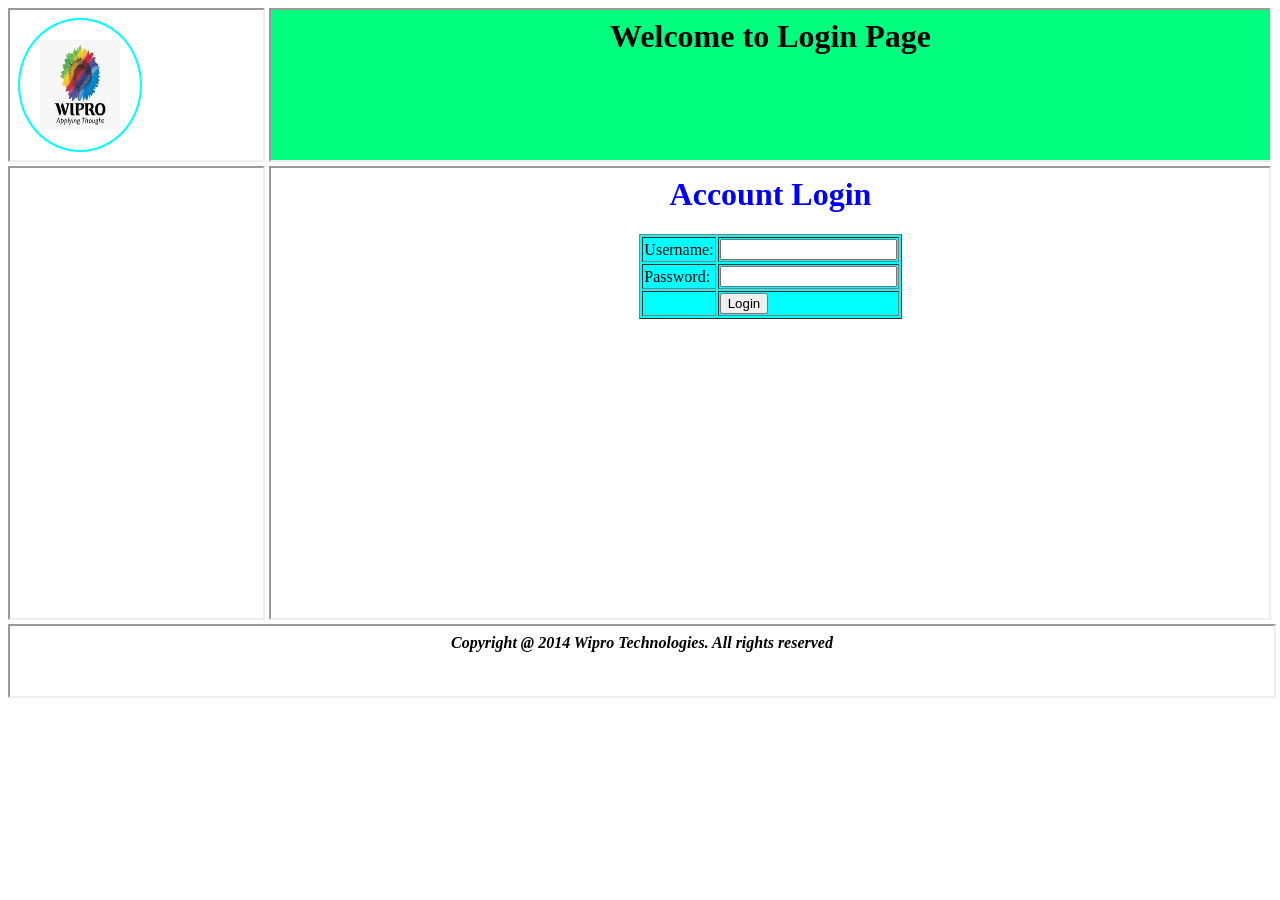
<file: 1.1 Login Module/index.html>
<!DOCTYPE html>
<html lang="en">
    <head>
        <meta charset="UTF-8" />
        <meta name="viewport" content="width=device-width, initial-scale=1.0" />
        <title>Login Form</title>
    </head>
    <body>
        <iframe src="logo.html" height="150" width="20%" name="logo"></iframe>
        <iframe src="header.html" height="150" width="79%" name="header"></iframe>
        <iframe src="menu.html" height="450" width="20%" name="menu"></iframe>
        <iframe src="login.html" height="450" width="79%" name="login"></iframe>
        <iframe src="footer.html" height="70" width="100%" name="footer" scrolling="no"></iframe>
    </body>
</html>
</file>
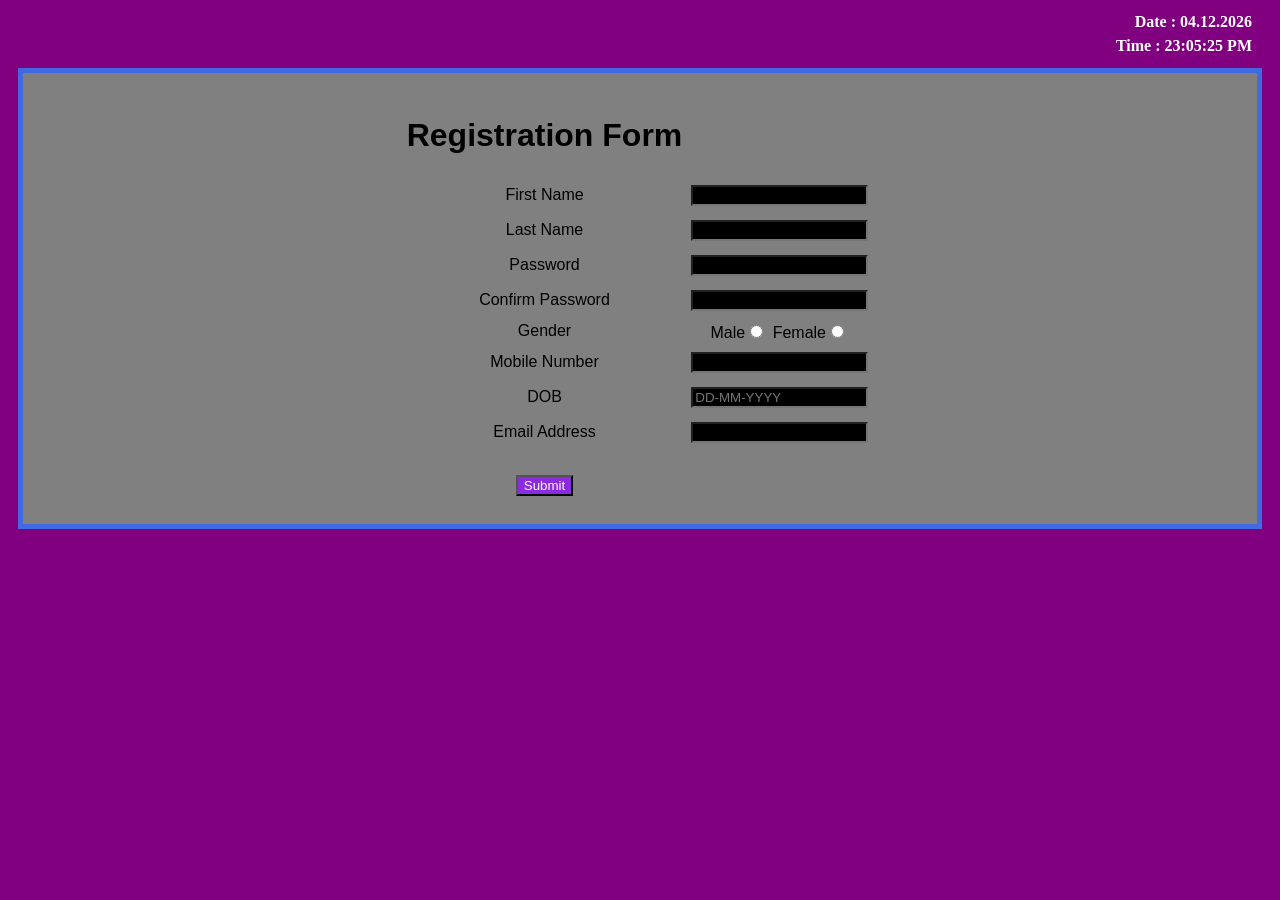
<file: 2.1 User SignUp Module/index.html>
<!DOCTYPE html>
<html>
    <head>
        <meta charset="ISO-8859-1" />
        <title>Sign Up</title>
        <link rel="stylesheet" type="text/css" href="style.css" />
        <script type="text/javascript" src="validate.js"></script>
    </head>
    <body onload="startTime();myTimeout();">
        <div class="container">
            <div class="time">
                <b
                    ><div id="date"></div>
                    <div id="clock"></div
                ></b>
            </div>
            <form name="myform" onsubmit="return pageValidation();">
                <table align="center">
                    <tr>
                        <th><h1>Registration Form</h1></th>
                    </tr>

                    <tr>
                        <td>First Name</td>
                        <td>
                            <input type="text" name="fname" required="required" /><br />
                            <i><span id="error-fname" style="color: red;"></span></i>
                        </td>
                    </tr>

                    <tr>
                        <td>Last Name</td>
                        <td>
                            <input type="text" name="lname" required="required" /><br />
                            <i><span id="error-lname" style="color: red;"></span></i>
                        </td>
                    </tr>

                    <tr>
                        <td>Password</td>
                        <td>
                            <input type="password" name="pass1" id="pass1" required="required" /><br />
                            <i><span id="error-pass1" style="color: red;"></span></i>
                        </td>
                    </tr>

                    <tr>
                        <td>Confirm Password</td>
                        <td>
                            <input type="password" name="pass2" id="pass2" required="required" /><br />
                            <i><span id="error-pass2" style="color: red;"></span></i>
                        </td>
                    </tr>

                    <tr>
                        <td>Gender</td>
                        <td>
                            Male<input type="radio" name="gender" required="required" /> Female<input
                                type="radio"
                                name="gender"
                                required="required"
                            />
                        </td>
                    </tr>

                    <tr>
                        <td>Mobile Number</td>
                        <td>
                            <input type="tel" maxlength="12" name="mobile" required="required" /><br />
                            <i><span id="error-mob" style="color: red;"></span></i>
                        </td>
                    </tr>

                    <tr>
                        <td>DOB</td>
                        <td>
                            <input name="dob" required="required" placeholder="DD-MM-YYYY" />
                            <i><span id="error-dob" style="color: red;"></span></i>
                        </td>
                    </tr>

                    <tr>
                        <td>Email Address</td>
                        <td>
                            <input type="email" name="email" required="required" /><br />
                            <i><span id="error-email" style="color: red;"></span></i>
                        </td>
                    </tr>

                    <tr>
                        <td><br /><input type="submit" class="sub" value="Submit" onclick="myTimeout()" /></td>
                    </tr>
                </table>
            </form>
        </div>
    </body>
</html>
</file>
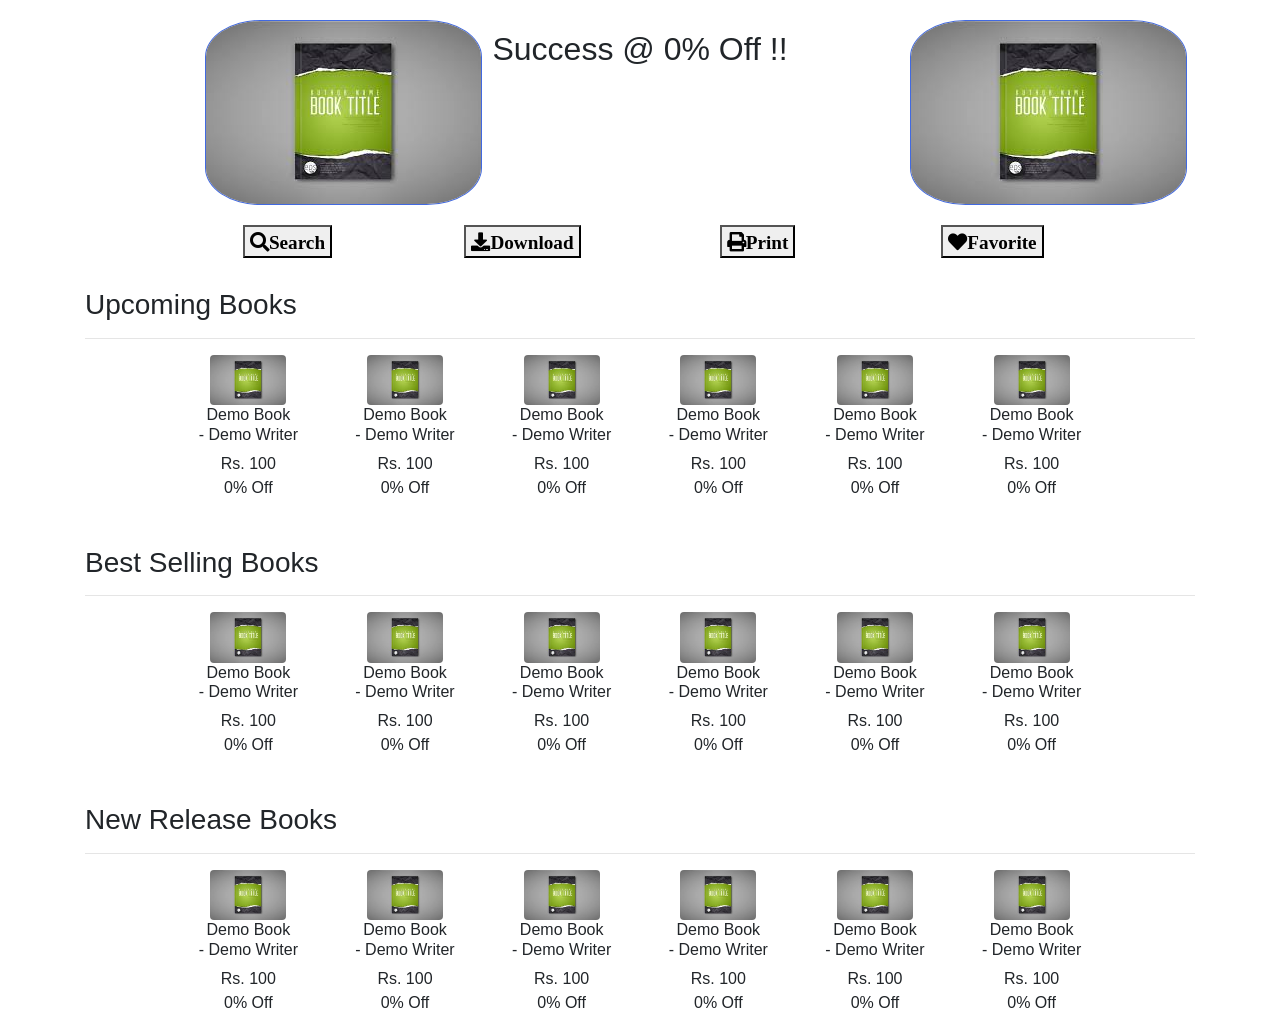
<file: 2.2 Online Bbok Store/index.html>
<!DOCTYPE html>
<html>
    <head>
        <meta charset="ISO-8859-1" />
        <title>The Book Store</title>
        <link
            rel="stylesheet"
            href="https://cdnjs.cloudflare.com/ajax/libs/twitter-bootstrap/4.5.2/css/bootstrap.min.css"
            integrity="sha512-MoRNloxbStBcD8z3M/2BmnT+rg4IsMxPkXaGh2zD6LGNNFE80W3onsAhRcMAMrSoyWL9xD7Ert0men7vR8LUZg=="
            crossorigin="anonymous"
        />
        <link
            rel="stylesheet"
            href="https://cdnjs.cloudflare.com/ajax/libs/font-awesome/5.14.0/css/all.min.css"
            integrity="sha512-1PKOgIY59xJ8Co8+NE6FZ+LOAZKjy+KY8iq0G4B3CyeY6wYHN3yt9PW0XpSriVlkMXe40PTKnXrLnZ9+fkDaog=="
            crossorigin="anonymous"
        />
        <link rel="stylesheet" href="style.css" />
    </head>
    <body>
        <div class="container">
            <div>
                <!-- Promotion poster -->
                <div class="row">
                    <div class="col-sm-3"><img src="images/book.jpg" class="logo" /></div>
                    <div class="col-sm-6"><h2>Success @ 0% Off !!</h2></div>
                    <div class="col-sm-3"><img src="images/book.jpg" class="logo" /></div>
                </div>

                <!-- Buttons -->
                <div class="row" id="r1">
                    <div class="col-sm-3" id="btn"><button type="button" class="fa fa-search">Search</button></div>
                    <div class="col-sm-3" id="btn"><button type="button" class="fa fa-download">Download</button></div>
                    <div class="col-sm-3" id="btn"><button type="button" class="fa fa-print">Print</button></div>
                    <div class="col-sm-3" id="btn"><button type="button" class="fa fa-heart">Favorite</button></div>
                </div>

                <!-- Row 1 -->
                <h3>Upcoming Books</h3>
                <hr />
                <div class="row">
                    <div class="col-md-2">
                        <img src="images/book.jpg" class="rounded" width="60%" />
                        <h6>Demo Book<br />- Demo Writer</h6>
                        <p>
                            Rs. 100 <br />
                            0% Off
                        </p>
                    </div>
                    <div class="col-md-2">
                        <img src="images/book.jpg" class="rounded" width="60%" />
                        <h6>Demo Book<br />- Demo Writer</h6>
                        <p>
                            Rs. 100 <br />
                            0% Off
                        </p>
                    </div>
                    <div class="col-md-2">
                        <img src="images/book.jpg" class="rounded" width="60%" />
                        <h6>Demo Book<br />- Demo Writer</h6>
                        <p>
                            Rs. 100 <br />
                            0% Off
                        </p>
                    </div>
                    <div class="col-md-2">
                        <img src="images/book.jpg" class="rounded" width="60%" />
                        <h6>Demo Book<br />- Demo Writer</h6>
                        <p>
                            Rs. 100 <br />
                            0% Off
                        </p>
                    </div>
                    <div class="col-md-2">
                        <img src="images/book.jpg" class="rounded" width="60%" />
                        <h6>Demo Book<br />- Demo Writer</h6>
                        <p>
                            Rs. 100 <br />
                            0% Off
                        </p>
                    </div>
                    <div class="col-md-2">
                        <img src="images/book.jpg" class="rounded" width="60%" />
                        <h6>Demo Book<br />- Demo Writer</h6>
                        <p>
                            Rs. 100 <br />
                            0% Off
                        </p>
                    </div>
                </div>

                <!-- Row 2 -->
                <h3>Best Selling Books</h3>

                <hr />
                <div class="row">
                    <div class="col-md-2">
                        <img src="images/book.jpg" class="rounded" width="60%" />
                        <h6>Demo Book<br />- Demo Writer</h6>
                        <p>
                            Rs. 100 <br />
                            0% Off
                        </p>
                    </div>
                    <div class="col-md-2">
                        <img src="images/book.jpg" class="rounded" width="60%" />
                        <h6>Demo Book<br />- Demo Writer</h6>
                        <p>
                            Rs. 100 <br />
                            0% Off
                        </p>
                    </div>
                    <div class="col-md-2">
                        <img src="images/book.jpg" class="rounded" width="60%" />
                        <h6>Demo Book<br />- Demo Writer</h6>
                        <p>
                            Rs. 100 <br />
                            0% Off
                        </p>
                    </div>
                    <div class="col-md-2">
                        <img src="images/book.jpg" class="rounded" width="60%" />
                        <h6>Demo Book<br />- Demo Writer</h6>
                        <p>
                            Rs. 100 <br />
                            0% Off
                        </p>
                    </div>
                    <div class="col-md-2">
                        <img src="images/book.jpg" class="rounded" width="60%" />
                        <h6>Demo Book<br />- Demo Writer</h6>
                        <p>
                            Rs. 100 <br />
                            0% Off
                        </p>
                    </div>
                    <div class="col-md-2">
                        <img src="images/book.jpg" class="rounded" width="60%" />
                        <h6>Demo Book<br />- Demo Writer</h6>
                        <p>
                            Rs. 100 <br />
                            0% Off
                        </p>
                    </div>
                </div>
                <!-- Row 3 -->
                <h3>New Release Books</h3>
                <hr />
                <div class="row">
                    <div class="col-md-2">
                        <img src="images/book.jpg" class="rounded" width="60%" />
                        <h6>Demo Book<br />- Demo Writer</h6>
                        <p>
                            Rs. 100 <br />
                            0% Off
                        </p>
                    </div>
                    <div class="col-md-2">
                        <img src="images/book.jpg" class="rounded" width="60%" />
                        <h6>Demo Book<br />- Demo Writer</h6>
                        <p>
                            Rs. 100 <br />
                            0% Off
                        </p>
                    </div>
                    <div class="col-md-2">
                        <img src="images/book.jpg" class="rounded" width="60%" />
                        <h6>Demo Book<br />- Demo Writer</h6>
                        <p>
                            Rs. 100 <br />
                            0% Off
                        </p>
                    </div>
                    <div class="col-md-2">
                        <img src="images/book.jpg" class="rounded" width="60%" />
                        <h6>Demo Book<br />- Demo Writer</h6>
                        <p>
                            Rs. 100 <br />
                            0% Off
                        </p>
                    </div>
                    <div class="col-md-2">
                        <img src="images/book.jpg" class="rounded" width="60%" />
                        <h6>Demo Book<br />- Demo Writer</h6>
                        <p>
                            Rs. 100 <br />
                            0% Off
                        </p>
                    </div>
                    <div class="col-md-2">
                        <img src="images/book.jpg" class="rounded" width="60%" />
                        <h6>Demo Book<br />- Demo Writer</h6>
                        <p>
                            Rs. 100 <br />
                            0% Off
                        </p>
                    </div>
                </div>
            </div>
        </div>
    </body>
</html>
</file>
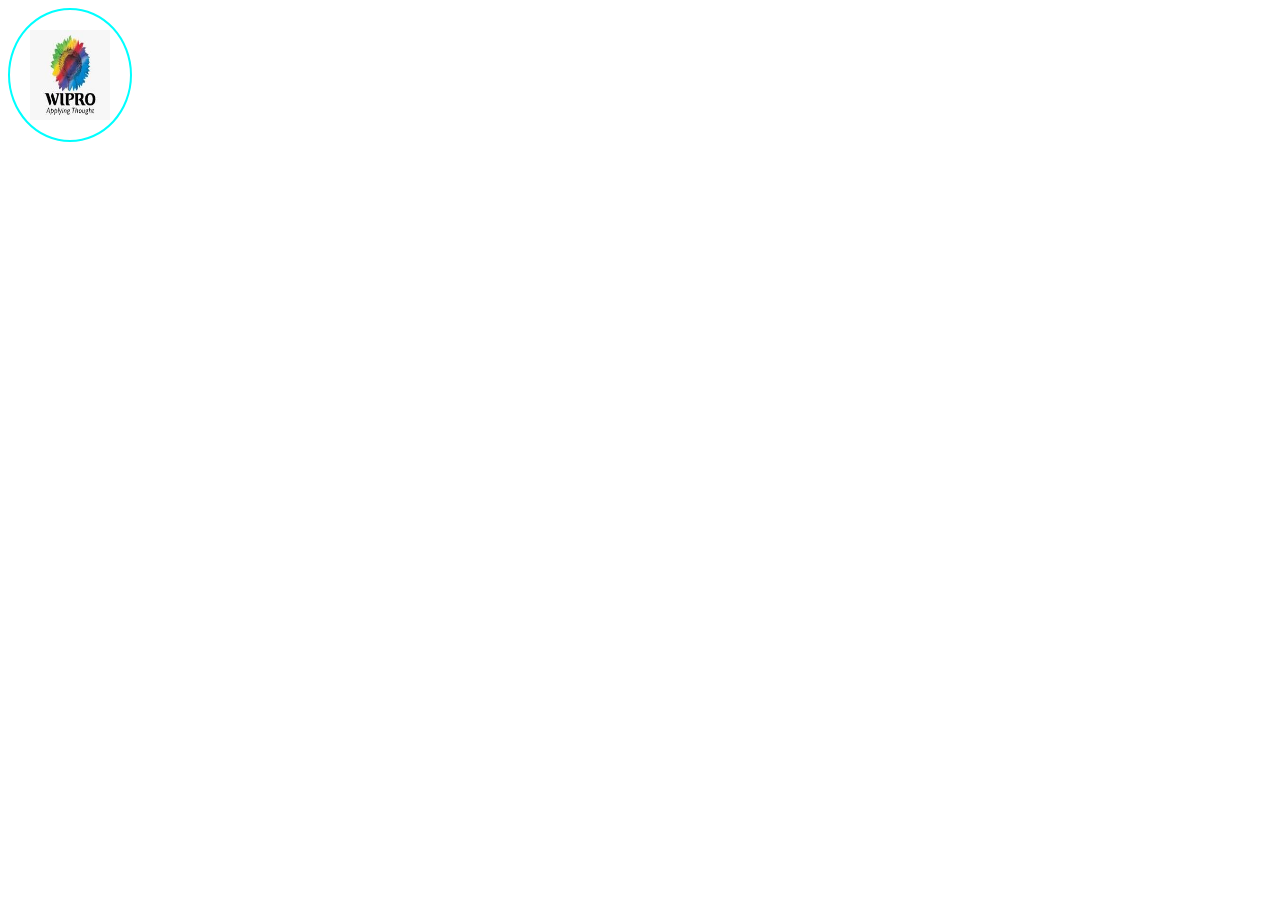
<file: 1.1 Login Module/logo.html>
<style type="text/css">
	div{
		border-radius: 100%;
  		border:2px solid aqua;
  		padding: 20px; 
  		width: 80px;
  		height: 90px;
	}
</style>
</head>
<body>
	<div>
	<img src="wipro.jpg" width="80" height="90">
	</div>
</file>
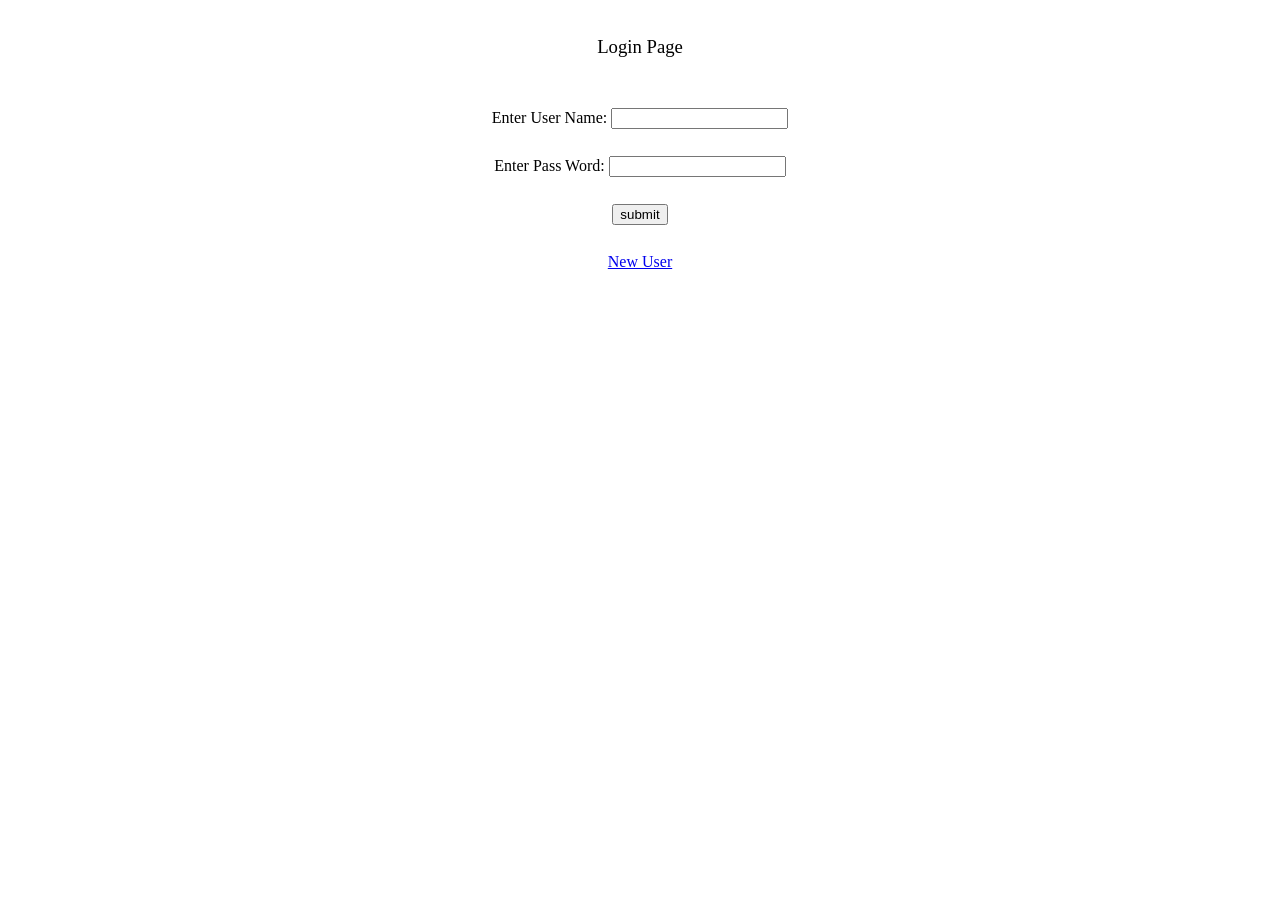
<file: 1.2 Mile3Assignment/login.html>
<!DOCTYPE html>
<html lang="en">
    <head>
        <meta charset="UTF-8" />
        <meta name="viewport" content="width=device-width, initial-scale=1.0" />
        <link rel="stylesheet" href="style.css" />
        <title>Login</title>
    </head>
    <body>
        <h3>Login Page</h3>
        <form onsubmit="return validatePass()">
            <label>Enter User Name: <input type="text" /></label><br />
            <label>Enter Pass Word: <input type="password" required id="passwd" /></label><br />
            <input type="submit" value="submit" />
        </form>
        <a href="register.html">New User</a>
        <script src="validate.js"></script>
    </body>
</html>
</file>
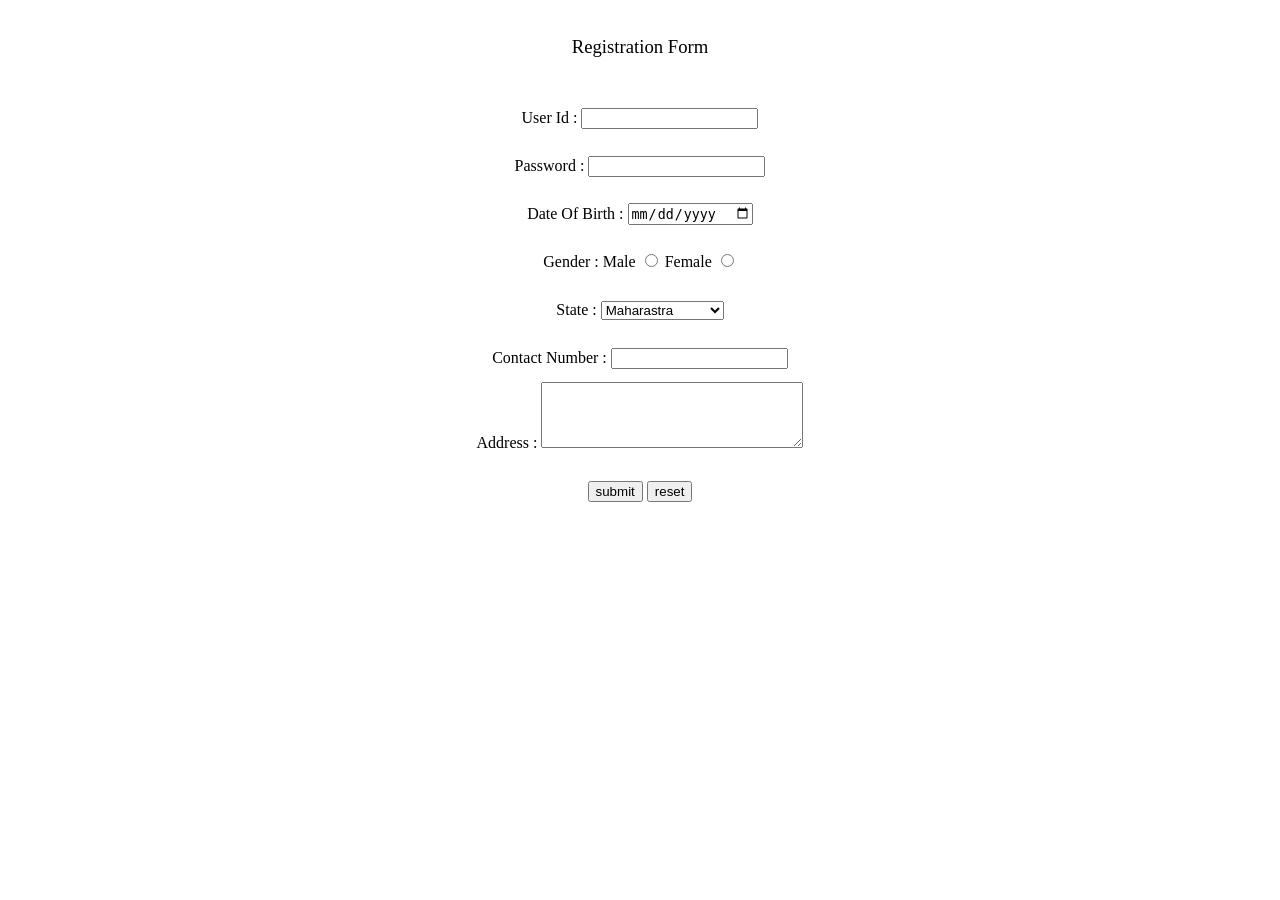
<file: 1.2 Mile3Assignment/register.html>
<!DOCTYPE html>
<html lang="en">
    <head>
        <meta charset="UTF-8" />
        <meta name="viewport" content="width=device-width, initial-scale=1.0" />
        <title>Registration Form</title>
        <link rel="stylesheet" href="style.css" />
    </head>
    <body>
        <h3>Registration Form</h3>
        <form onsubmit="return validateDetails()">
            <label>User Id : <input type="text" id="userID" /></label><br />
            <label>Password : <input type="password" id="passwd" /></label><br />
            <label>Date Of Birth : <input type="date" id="dob" /></label><br />
            <label>Gender : </label>
            <label>Male <input type="radio" name="gender" value="M" /></label>
            <label>Female <input type="radio" name="gender" value="F" /></label><br />
            <label
                >State :
                <select name="profession">
                    <option value="wb">Maharastra</option>
                    <option value="kn">Karnataka</option>
                    <option value="mh">Madhya Pradesh</option>
                </select>
            </label>
            <br />
            <label>Contact Number : <input type="number" id="contact" /></label><br />
            <label>Address : <textarea name="address" cols="30" rows="4"></textarea></label><br />
            <input type="submit" value="submit" /> <input type="reset" value="reset" />
        </form>
        <script src="validate.js"></script>
    </body>
</html>
</file>
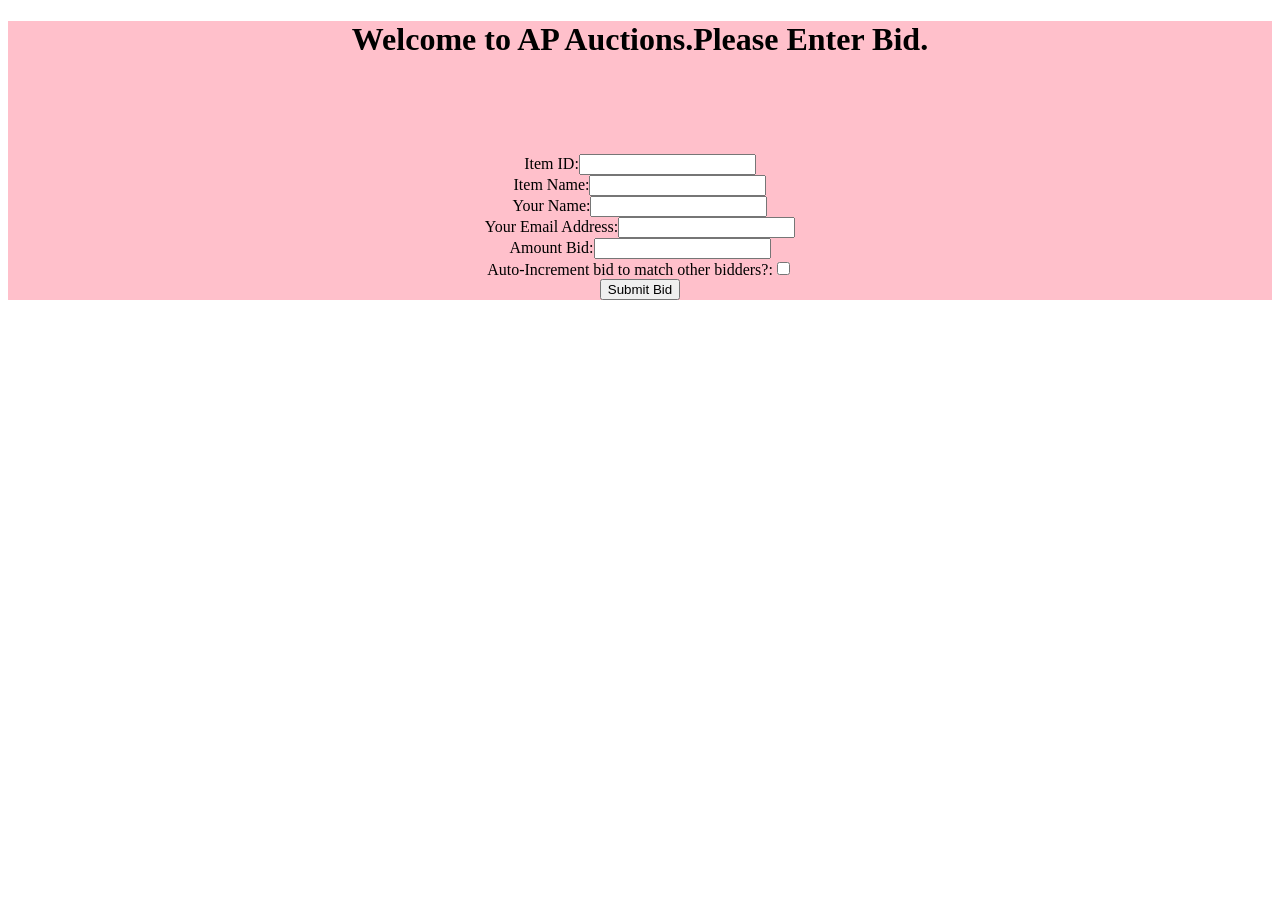
<file: Auction Site Bid Module/WebContent/auc.html>
<!DOCTYPE html>
<html>
<head>
<meta charset="ISO-8859-1">
<title>Insert title here</title>
<style>
div{
background-color: pink;
text-align:center;

}
span{
color:red;
}
#g1{
color:black;
}

</style>
<script>
function valid(){
	var a=document.getElementById("iid").value;
	var b=document.getElementById("inam").value;
	var c=document.getElementById("na").value;
	var d=document.getElementById("ma").value;
	var e=document.getElementById("bi").value;
	var flag=0;
	if(a==""){
		document.getElementById("a1").innerHTML="Required field!";
		flag=1;
		
	}
	if(b==""){
		document.getElementById("b1").innerHTML="Required field!";
		flag=1;
	}
	if(c==""){
		document.getElementById("c1").innerHTML="Required field!";
		flag=1;
		
	}
	if(d==""){
		document.getElementById("d1").innerHTML="Required field!";
		flag=1;
	}
	if(e==""){
		document.getElementById("e1").innerHTML="Required field!";
		flag=1;
	}
	if(flag==1){
		document.getElementById("f1").innerHTML="Required Data Missing!";
		document.getElementById("g1").innerHTML="Enter and Resubmit";
	
	return false;
	}
	return true;
}




</script>
</head>
<body>
<div>
<form action="AucServ">
<h1>Welcome to AP Auctions.Please Enter Bid.</h1>
<br>
<h2><span id="f1"></span>
<span id="g1"></span></h2>
<br>
<br>
<span id="a1"></span>Item ID:<input type="text" name="itemid" id="iid"><br>
<span id="b1"></span>Item Name:<input type="text" name="iname" id="inam"><br>
<span id="c1"></span>Your Name:<input type="text" name="uname" id="na"><br>
<span id="d1"></span>Your Email Address:<input type="email" name="mail" id="ma"><br>
<span id="e1"></span>Amount Bid:<input type="text" name="bid" id="bi"><br>
Auto-Increment bid to match other bidders?:<input type="checkbox" name="chk" value="true">
<br>
<input type="submit" value="Submit Bid" onclick="return valid()">

</form>
</div>
</body>
</html>
</file>
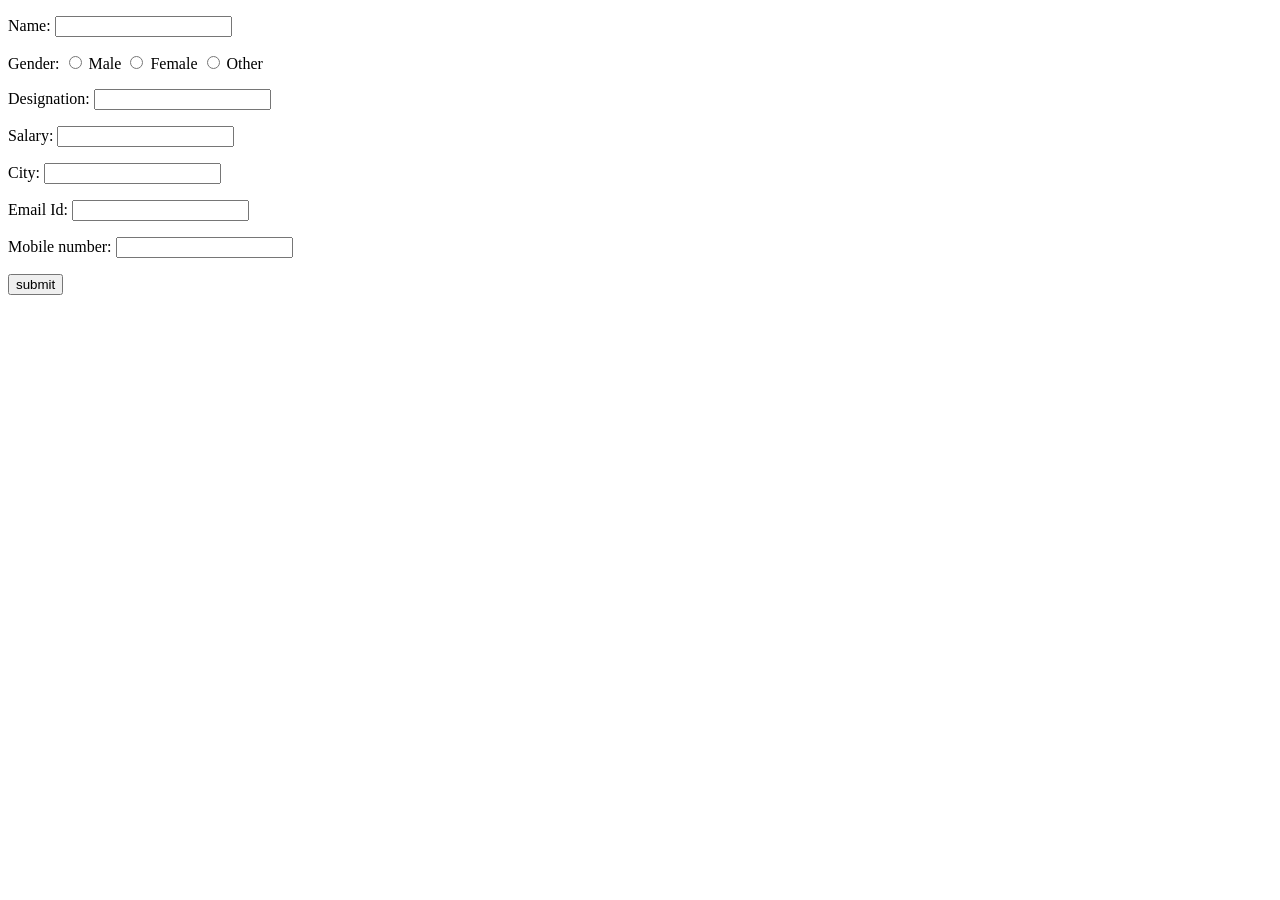
<file: CRUD Operation/WebContent/AddEmployee.html>
<!DOCTYPE html>
<html>
<head>
<meta charset="ISO-8859-1">
<title>Add Employee</title>
</head>
<body>
<form action="AddEmp" method="post">
<p>Name:
<input type="text" name="name" id="name" required>
</p>
<p>Gender:
<input type="radio" id="male" name="gender" value="male">
<label for="male">Male</label>
<input type="radio" id="female" name="gender" value="female">
<label for="female">Female</label>
<input type="radio" id="other" name="gender" value="other">
<label for="other">Other</label>
</p>
<p>Designation:
<input type="text" name="designation" id="designation">
</p>
<p>Salary:
<input type="number" name="salary" id="salary">
</p>
<p>City:
<input type="text" name="city" id="city">
</p>
<p>Email Id:
<input type="email" name="email" id="email">
</p>
<p>Mobile number:
<input type="number" name="mobile" id="mobile">
</p>
<p>
<input type="submit" value="submit">
</form>
</body>
</html>
</file>
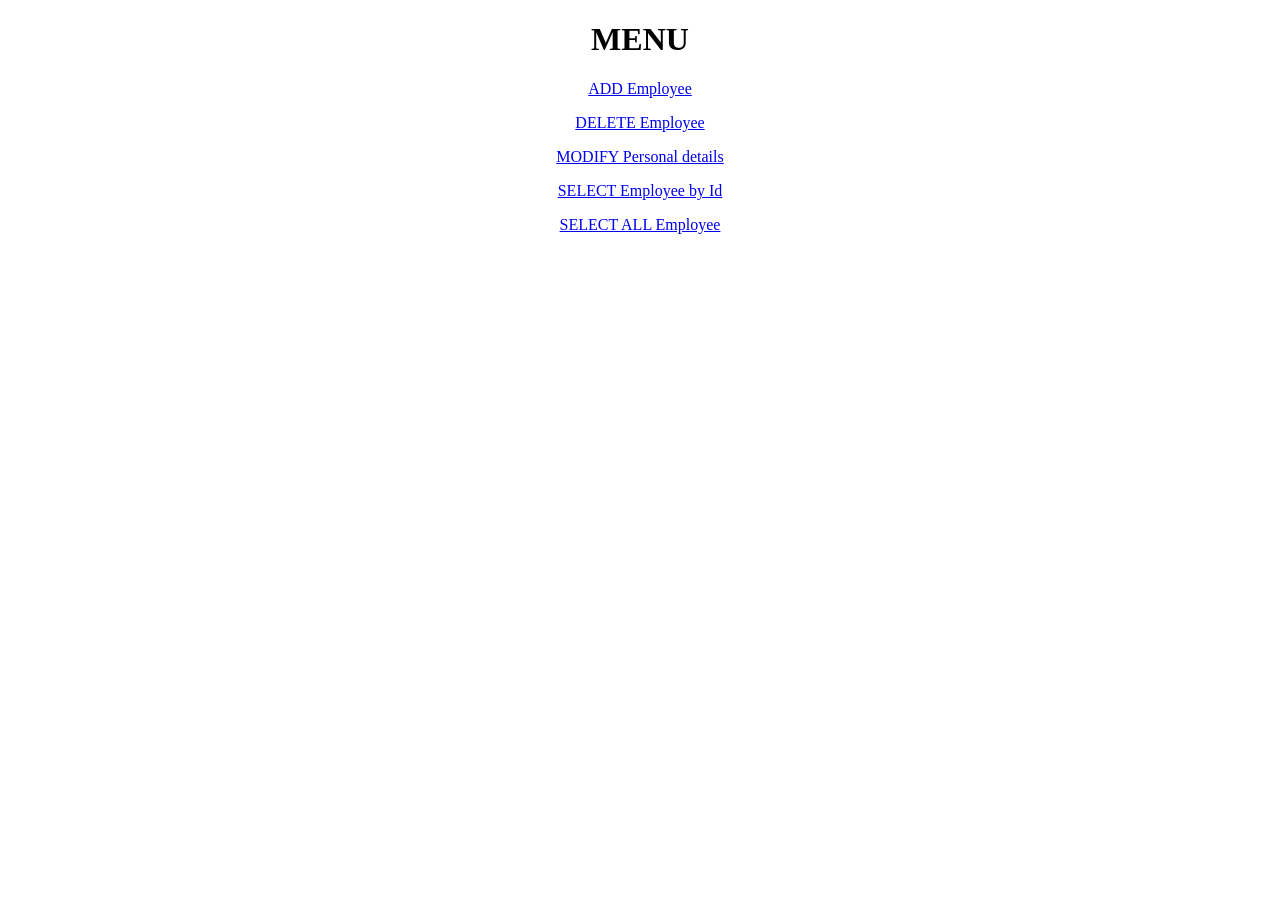
<file: CRUD Operation/WebContent/Application.html>
<!DOCTYPE html>
<html>
<head>
<meta charset="ISO-8859-1">
<title>Insert title here</title>
</head>
<body style="text-align:center">
<h1>MENU</h1>
<p>
<a href="AddEmployee.html">ADD Employee</a>
</p>
<p>
<a href="DeleteEmployee.html">DELETE Employee</a>
</p>
<p>
<a href="ModifyPersonalDetails.html">MODIFY Personal details</a>
</p>
<p>
<a href="SelectEmployeeById.html">SELECT Employee by Id</a>
</p>
<p>
<a href="AllEmployees.jsp">SELECT ALL Employee</a>
</p>
</body>
</html>
</file>
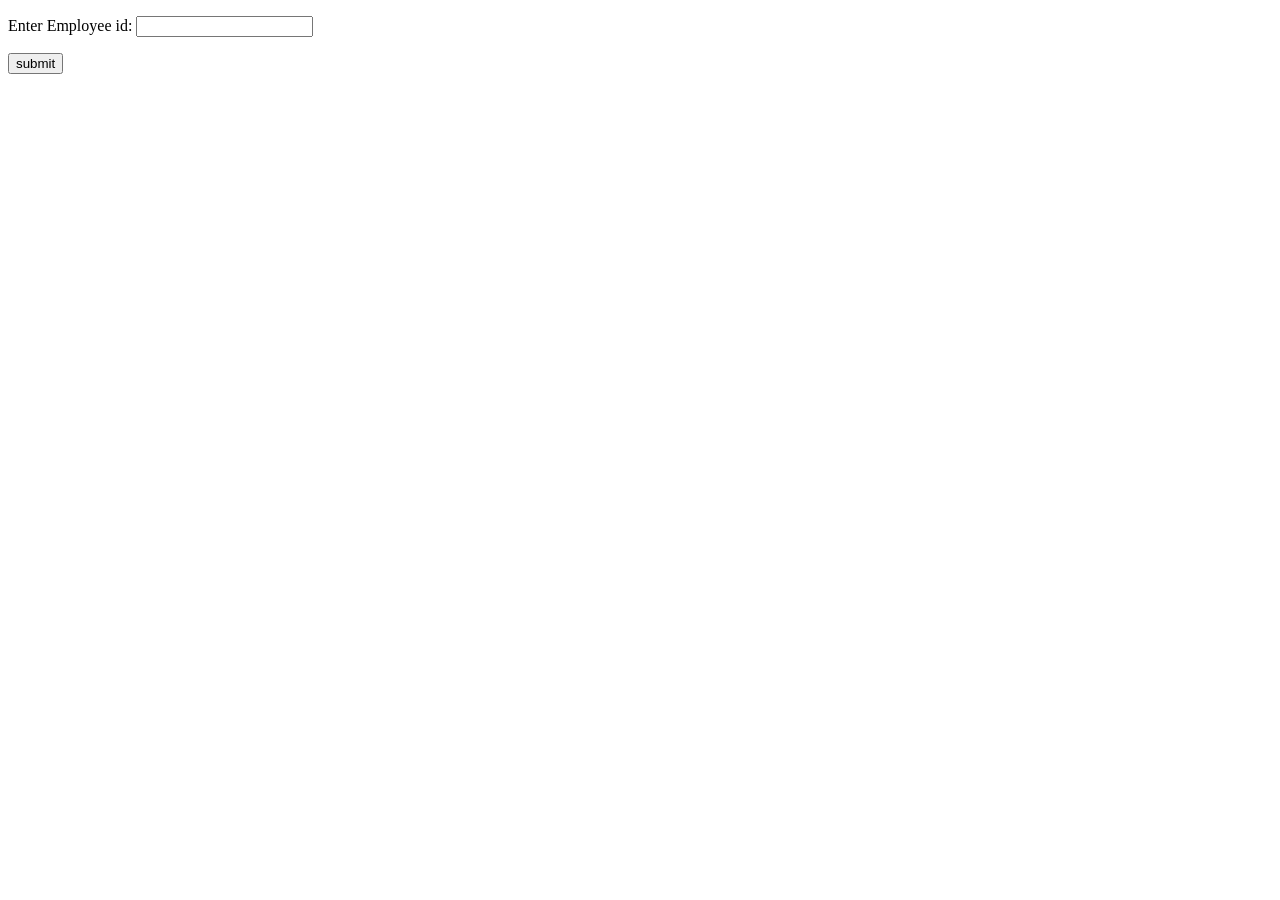
<file: CRUD Operation/WebContent/DeleteEmployee.html>
<!DOCTYPE html>
<html>
<head>
<meta charset="ISO-8859-1">
<title>Insert title here</title>
</head>
<body>
<form action="DeleteEmp" method="post">
<p>
Enter Employee id:
<input type="number" name="id" id="id">
</p>
<input type="submit" value="submit" onClick = "this.style.visibility= 'hidden';">
</form>
</body>
</html>
</file>
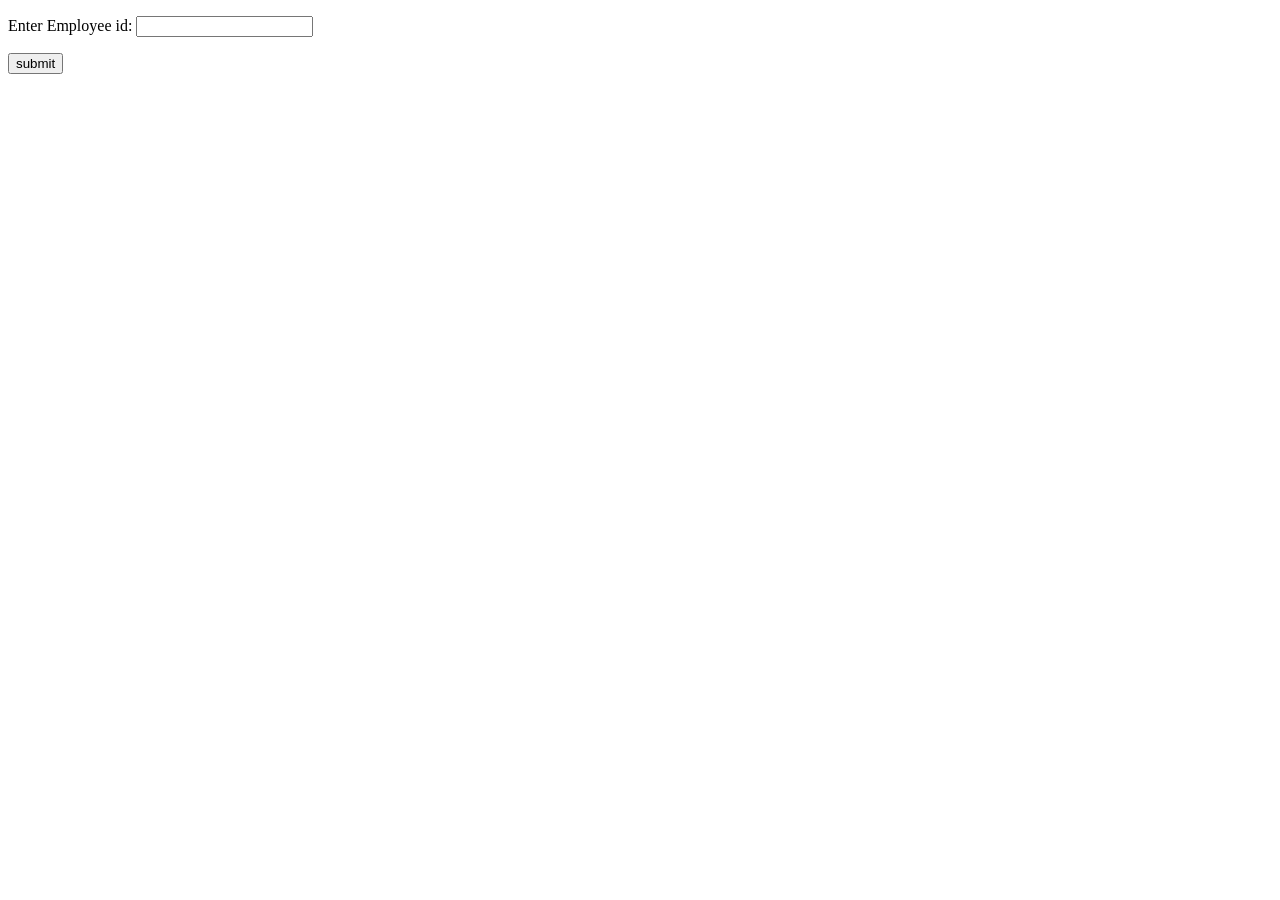
<file: CRUD Operation/WebContent/ModifyPersonalDetails.html>
<!DOCTYPE html>
<html>
<head>
<meta charset="ISO-8859-1">
<title>Insert title here</title>
</head>
<body>
<form action="Modify" method="post">
<p>
Enter Employee id:
<input type="number" name="id" id="id">
</p>
<input type="submit" value="submit" onClick = "this.style.visibility= 'hidden';">
</form>
</body>
</html>
</file>
<file: 2.1 User SignUp Module/style.css>
body {
    background-color: purple;
}

form {
    background-color: gray;
    font-family: Arial, Halvetica, sans-serif;
    border: 5px solid royalblue;
    padding: 20px;
    color: black;
}

table {
    text-align: center;
}

input {
    background-color: black;
    color: white;
    margin: 5px;
}

input[type="submit"] {
    background-color: blueviolet;
}

input:hover,
input:focus {
    box-shadow: 1px 5px royalblue;
    border: 1px solid #ccc;
    border-radius: 4px;
    box-sizing: border-box;
}

.container {
    width: auto;
    margin: 10px;
    color: white;
}

.time {
    color: white;
    margin: 10px;
    text-align: right;
    line-height: 1.5em;
}
</file>
<file: 2.2 Online Bbok Store/style.css>
.row {
    padding-left: 100px;
    padding-right: 100px;
}

.container {
    text-align: center;
}

#btn {
    cursor: pointer;
    border-radius: 20px;
}

h2 {
    padding: 30px;
    text-align: center;
    word-wrap: none;
}
h3 {
    padding-top: 30px;
    text-align: left;
}

button {
    font-size: 1.2rem;
    padding: 5px;
}

.logo {
    margin: 20px;
    border: 1px solid royalblue;
    height: auto;
    border-radius: 20%;
}
</file>
<file: 1.2 Mile3Assignment/style.css>
body {
    text-align: center;
    line-height: 3;
}

h3 {
    font-weight: 100;
}
</file>
